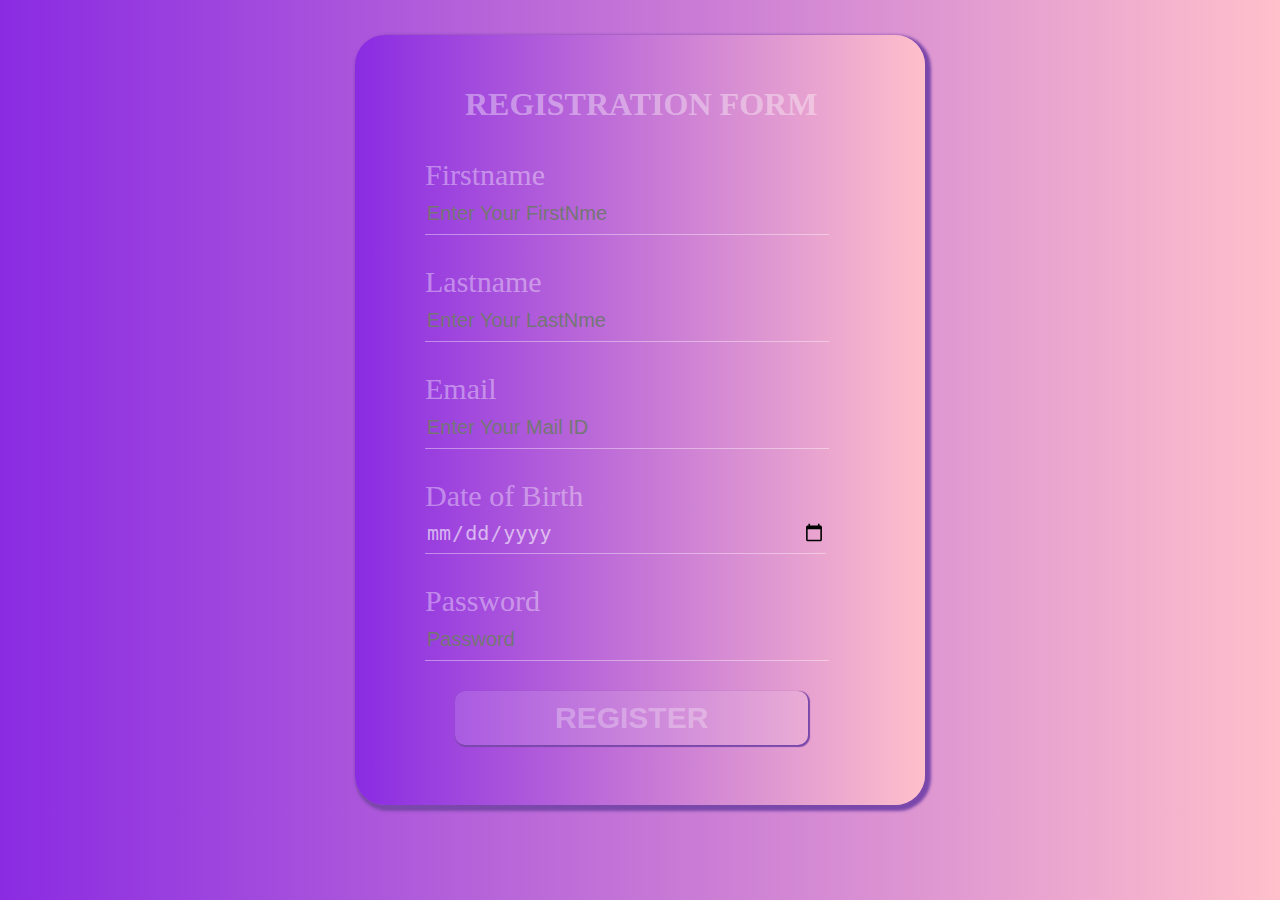
<file: index.html>
<!DOCTYPE html>
<html lang="en">
  <head>
    <meta charset="UTF-8" />
    <meta name="viewport" content="width=device-width, initial-scale=1.0" />
    <title>Registration Form</title>
    <link rel="stylesheet" href="style.css" />
  </head>
  <body>

    <div class="card">
        <h1>REGISTRATION FORM</h1>
        <form action="su.html">
            <label for="firstname" id="fname">Firstname</label>
            <br><input type="text" name="firstname" id="" placeholder="Enter Your FirstNme" required>
            <br><label for="lastname">Lastname</label>
            <br><input type="text" name="lasttname" id="" placeholder="Enter Your LastNme" required>
            <br><label for="email" >Email</label>
            <br><input type="email" name="email" id="" placeholder="Enter Your Mail ID" required>
            <br><label for="D.O.B">Date of Birth</label>
            <br><input type="date" name="dob" id="" placeholder="Date" required>
            <br><label for="pass">Password</label>
            <br><input type="password" name="pass" id="" placeholder="Password" required>
            <br><button type="submit"><B>REGISTER</B></button>
        </form>
    </div>
  </body>
</html>
</file>
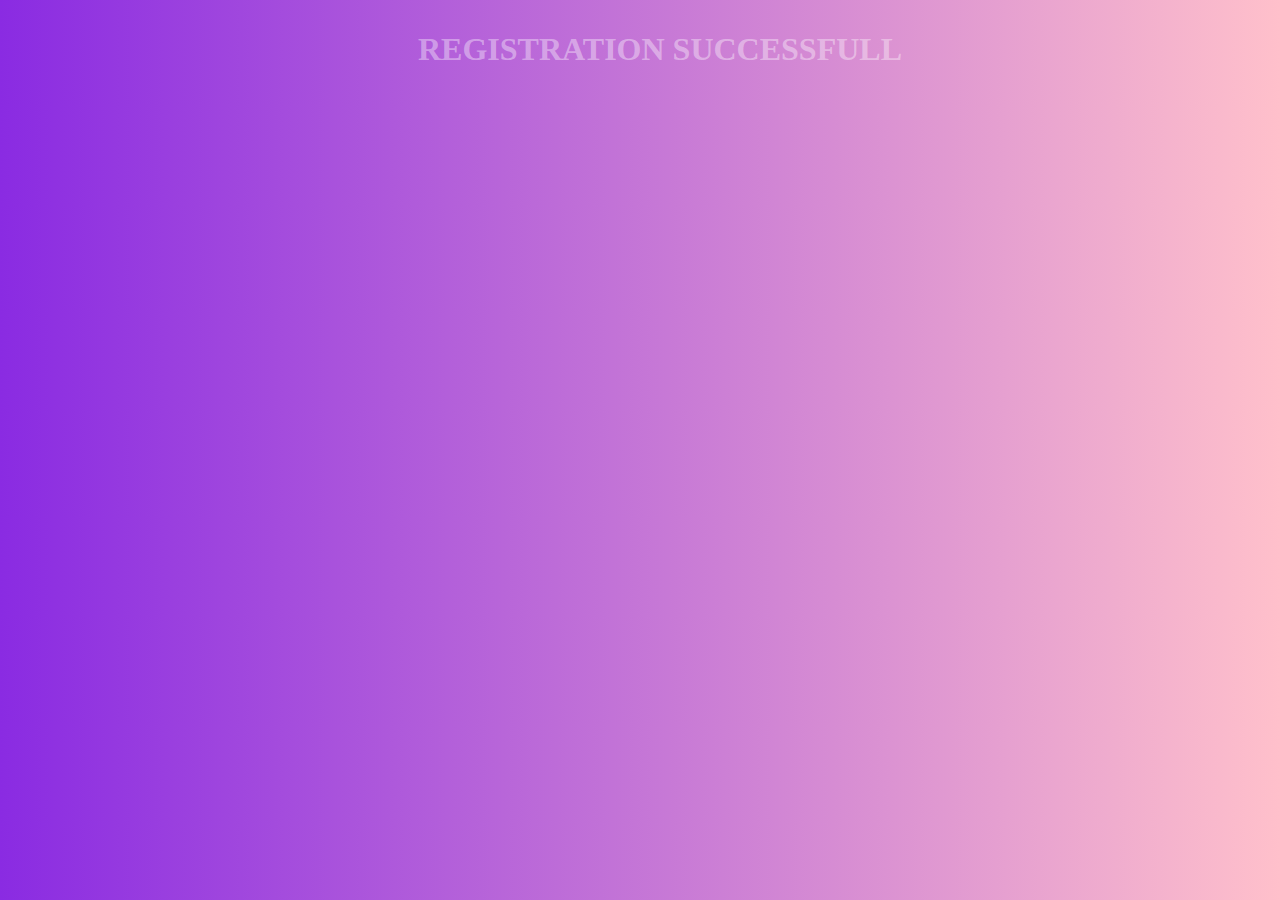
<file: su.html>
<!DOCTYPE html>
<html lang="en">
<head>
    <meta charset="UTF-8">
    <meta name="viewport" content="width=device-width, initial-scale=1.0">
    <title>Document</title>
    <link rel="stylesheet" href="style.css">
</head>
<body>
    <audio src="Pika.mp3" autoplay>
    </audio>
    <div align="center" ><h1>REGISTRATION SUCCESSFULL</h1></div>
</body>
</html>
</file>
<file: style.css>
body{
    background: linear-gradient(to right,blueviolet,pink);

}
h1{
   
    color: rgba(255, 255, 255, 0.4);
    font-weight: 10px;
    padding-top: 10px;
    margin-left: 40px ;
    margin-bottom: 35px;
}
.heading{
    height: 60px;
    background: linear-gradient(to right, rgb(172, 113, 228), blueviolet,rgb(172, 113, 228));
    width: 500px;
}

.card{
    margin: auto;
    margin-top: 35px;
    height: 750px;
    width: 500px;
    background: linear-gradient(to right,blueviolet,pink);
    padding-top: 20px;
    padding-left: 70px;
    border-radius: 30px;
    box-shadow: 3px 3px 3px 3px rgb(122, 71, 170);
}
input{
    height: 40px;
    width: 400px;
    background: transparent;
    font-size: 20px;
    margin-bottom: 30px;
    border: none;
    outline: none;
    color:rgba(255, 255, 255, 0.6);
    border-bottom: 1px solid rgba(255, 255, 255, 0.4);
    
}
label{
    color: rgba(255, 255, 255, 0.4);
    font-size: 30px;
}
button{
    padding: 10px 100px;
    margin-left: 30px;
    border-radius: 10px;
    color:rgba(255, 255, 255, 0.3);
    font-size: 30px;
    outline: none;
    border: none;
    background: rgba(255, 255, 255, 0.12);
    box-shadow: 1px 1px 1px 1px rgb(122, 71, 170);
}
button:hover {
    color: white;
}
</file>
